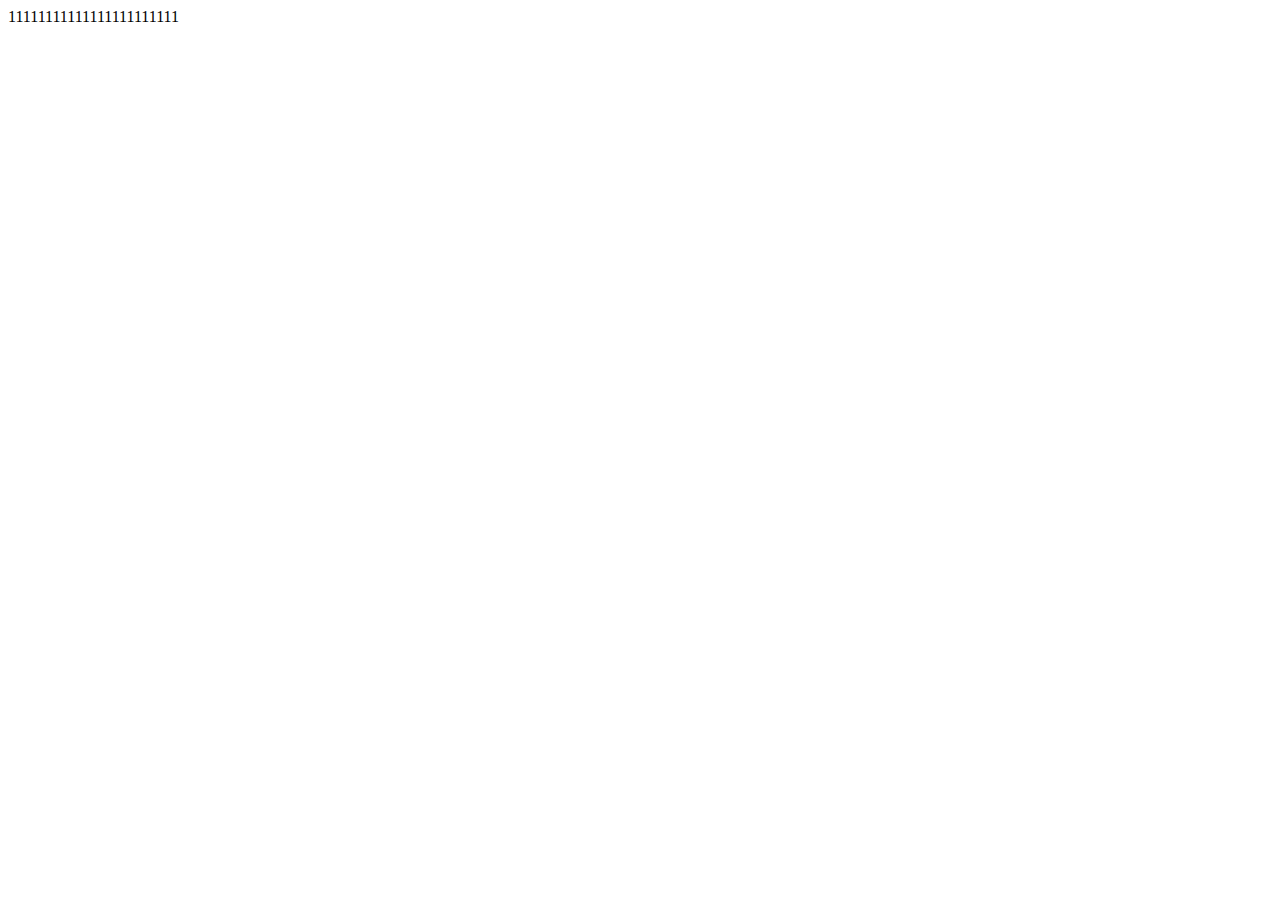
<file: views/mycode.html>
<!DOCTYPE html>
<html lang="en">
<head>
    <meta charset="UTF-8">
    <meta name="viewport"
          content="width=device-width, user-scalable=no, initial-scale=1.0, maximum-scale=1.0, minimum-scale=1.0">
    <meta http-equiv="X-UA-Compatible" content="ie=edge">
    <title>Document</title>
</head>
<body>
  11111111111111111111111
</body>
</html>
</file>
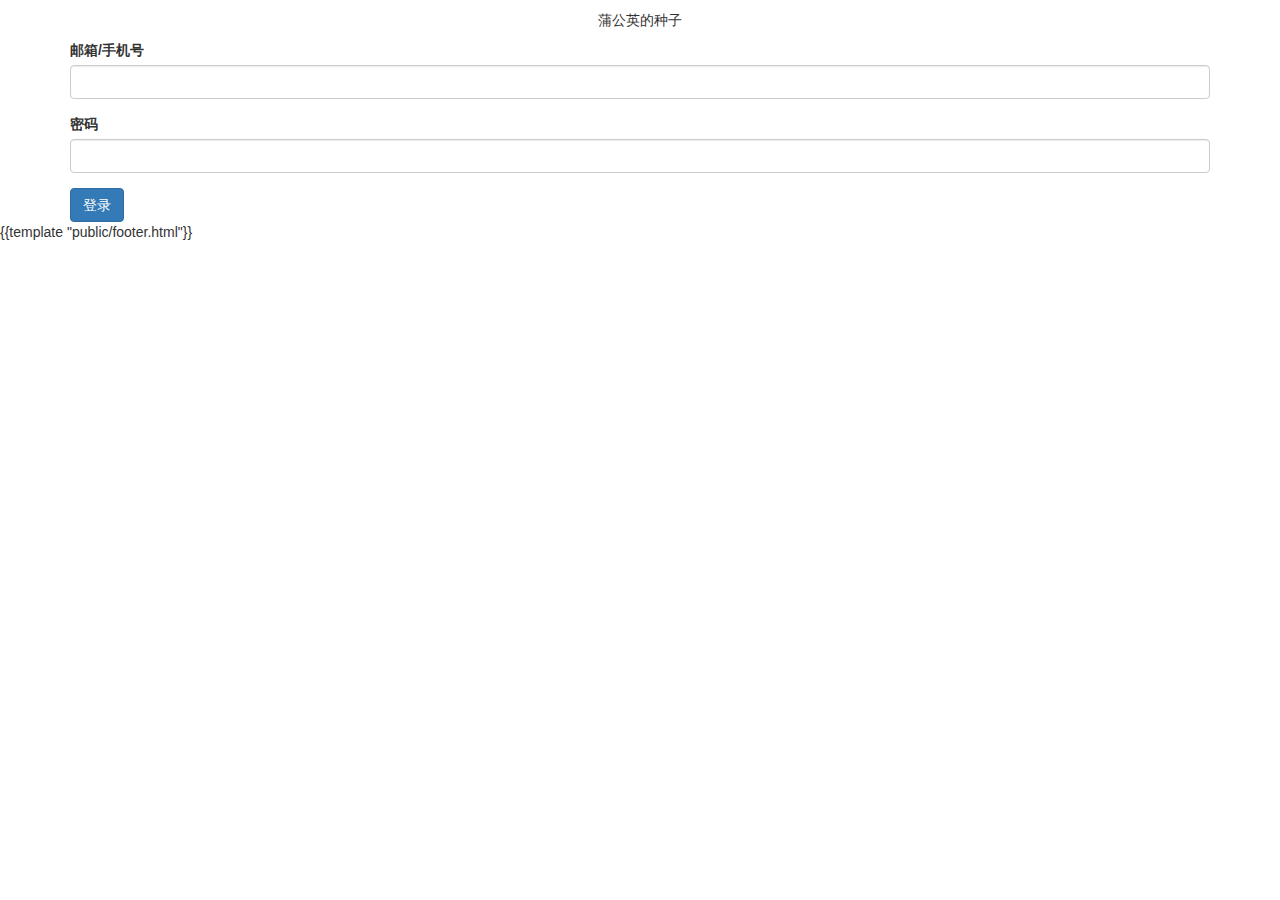
<file: views/register/login.html>
<!doctype html>
<html lang="en">
<head>
    <meta charset="UTF-8">
    <meta name="viewport"
          content="width=device-width, user-scalable=no, initial-scale=1.0, maximum-scale=1.0, minimum-scale=1.0">
    <meta http-equiv="X-UA-Compatible" content="ie=edge">
    <title>蒲公英的种子</title>
    <link rel="stylesheet" href="/static/css/common.css">
    <link rel="stylesheet" href="/static/bootstrap/css/bootstrap.css">
</head>
<body>
<div class="header">
</div>
<div class="container">
    <div class="title">蒲公英的种子</div>
    <form action="/web/login" method="post">
        <div class="form-group">
            <label for="account">邮箱/手机号</label>
            <input type="text" class="form-control" id="account">
        </div>
        <div class="form-group">
            <label for="password">密码</label>
            <input type="password" class="form-control" id="password">
        </div>
        <button type="submit" class="btn btn-primary">登录</button>
    </form>
</div>
{{template "public/footer.html"}}
</file>
<file: static/css/common.css>
body{
    background-color: #fff;
}
.title{
    text-align: center;
    padding: 10px 3px;
}

.footer{
    margin-top: 5px;
    height: 50px;
    line-height: 50px;
    text-align: center;
    background: #ced2cf;
    position: absolute;
    bottom: 0px;
    width: 100%;
}

nav.navbox{
    box-shadow: 0px 2px 4px #ccc;
}

nav.navbox a{
    text-decoration: none;
    display: inline-block;
    padding: 12px;
    color: #000;
}

nav.navbox a:hover, nav.navbox a.active {
    background: #eee;
}

.nbsp{
    height: 30px;
}
.right{
    float: right;
    margin-left: 3px;
    margin-right: 3px;
}
.msg-comment {
    padding-top: 10px;
    margin-top: 10px;
    border-top: 1px solid #ddd;
}
.comment-form{
    color: #60b8c7;
    font-size: 12px;
    size: 32px;
}
#to-comment{
    display: none;
    z-index: 999;
    position: fixed;
    bottom: 0;
    left: 0;
    width: 100%;
    background: white;
}
#comment-button{
    float: right;
}

.shade-div{
    display: none;
    position:absolute;
    top:0;
    bottom:0;
    left:0;
    right:0;
    background: #353535;
    z-index: 2;
}
</file>
